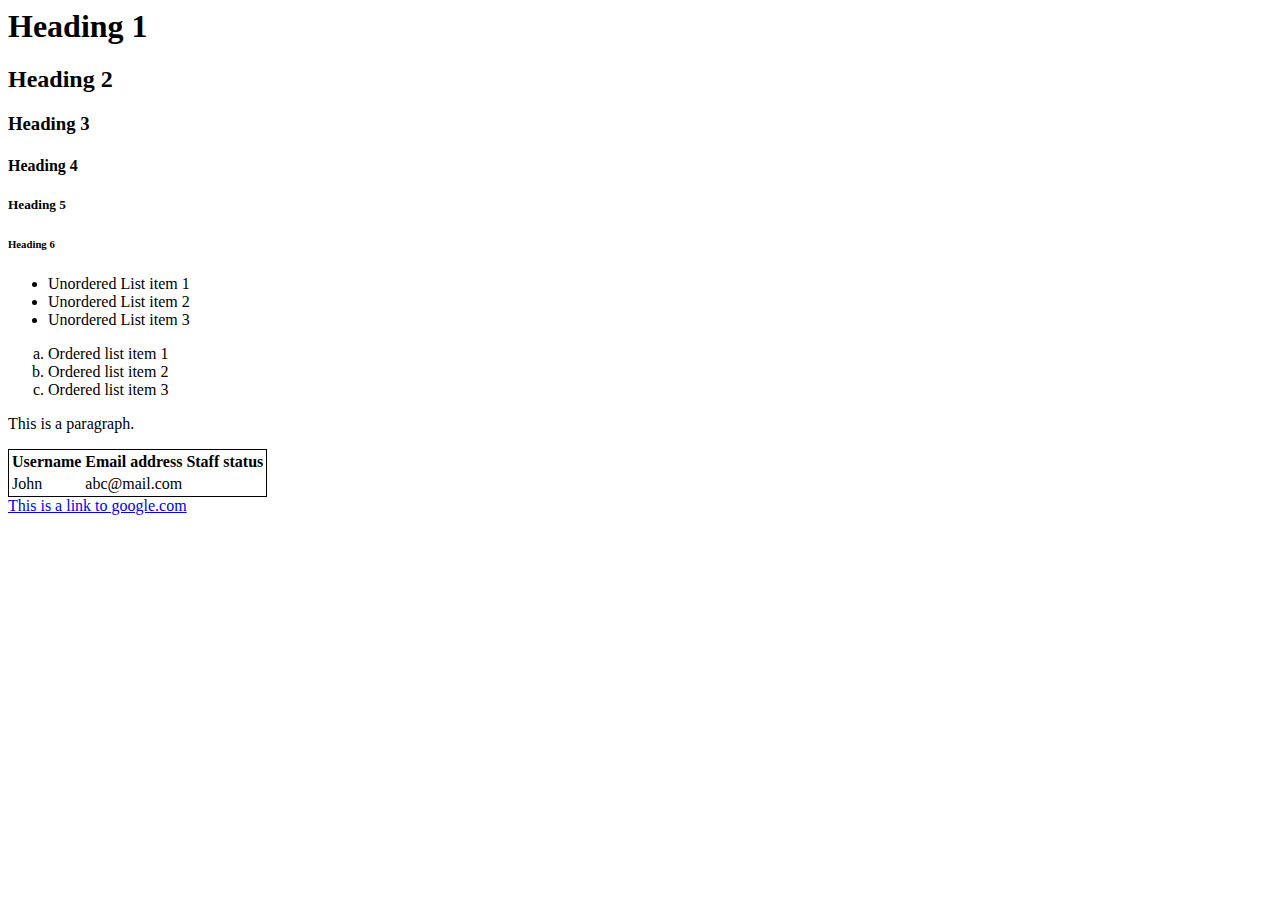
<file: todoapp/templates/todoapp/demo.html>
<html>
    <head>
        <title>HTML basics</title>
    </head>
    <body>
        <h1>Heading 1</h1>
        <h2>Heading 2</h2>
        <h3>Heading 3</h3>
        <h4>Heading 4</h4>
        <h5>Heading 5</h5>
        <h6>Heading 6</h6> 


        <ul>
            <li>Unordered List item 1</li>
            <li>Unordered List item 2</li>
            <li>Unordered List item 3</li>
        </ul>

        <ol type="a">
            <li>Ordered list item 1</li>
            <li>Ordered list item 2</li>
            <li>Ordered list item 3</li>
        </ol>

        <p>
            This is a paragraph.
        </p>

        <!-- <img width="500" src="https://images.pexels.com/photos/2559941/pexels-photo-2559941.jpeg?auto=compress&cs=tinysrgb&w=1260&h=750&dpr=1" > -->

        <table style="border: 1px solid black;">
            <tr>
                <th>Username</th>
                <th>Email address</th>
                <th>Staff status</th>
            </tr>
            <tr>
                <td>John</td>
                <td>abc@mail.com</td>
            </tr>
        </table>

        <a href="https://www.google.com">This is a link to google.com</a>
    </body>
</html>
</file>
